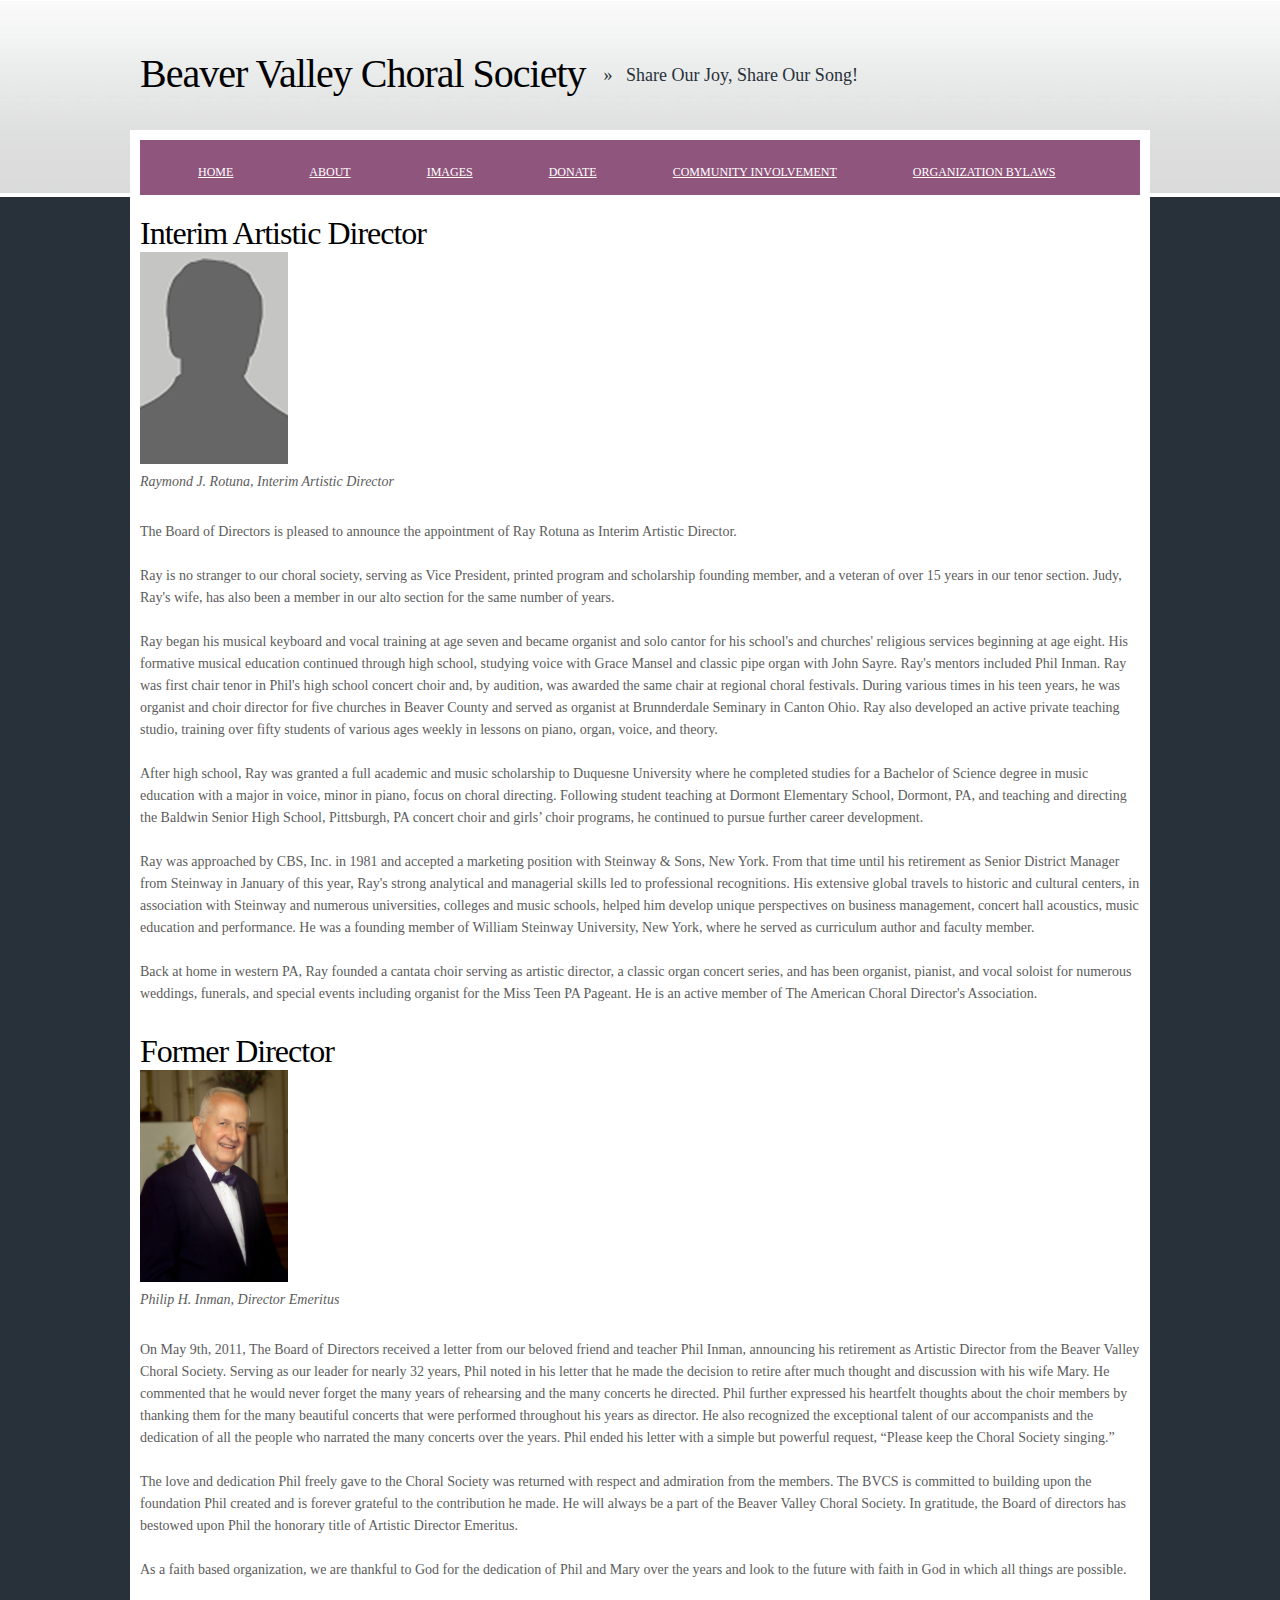
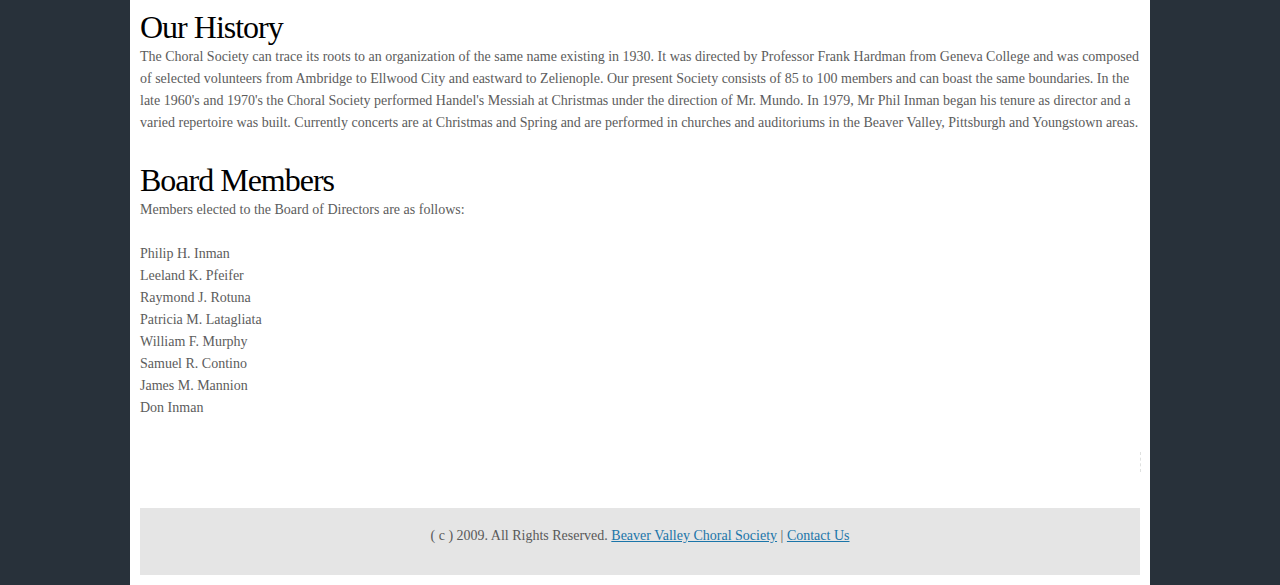
<file: about.html>
<!DOCTYPE html PUBLIC "-//W3C//DTD XHTML 1.0 Strict//EN"
	"http://www.w3.org/TR/xhtml1/DTD/xhtml1-strict.dtd">
<html>
<head>
<meta http-equiv="content-type" content="text/html; charset=utf-8" />
<title>Beaver Valley Choral Society</title>
<meta name="description" content="Beaver Valley Choral Society, BVCS">
<meta name="keywords" content="beaver valley choral society, beaver valley chorus, bvcs, beaver valley, beaver valley choir">
<link href="default.css" rel="stylesheet" type="text/css" />
</head>
<body>
<div id="wrapper">
<!-- start header -->
<div id="logo">
	<h1>Beaver Valley Choral Society </a></h1>
    	<h2> &raquo;&nbsp;&nbsp;&nbsp;Share Our Joy, Share Our Song!</h2>
</div>
<div id="header">
  <div id="menu">
<ul>
			<li><a href="index.html">Home</a></li>
			<li><a href="about.html">About</a></li>
			<li><a href="images.html">Images</a></li>
			<li><a href="donate.html">donate </a></li>
            <li><a href="communityinvolvement.html">Community involvement</a></li>
            <li><a href="bylaws.html">organization bylaws</a></li>
</ul>
	</div>
</div>
<!-- end header -->
</div>
<!-- start page -->
<div id="page">
	<!-- start content -->
	</a>
	<div class="entry">
    
    
    <h1>Interim Artistic Director</h1>
      <p><img src="images/headshot-placeholder.jpg" alt="" width="148" height="212" />  <em><br />
      Raymond J. Rotuna, Interim Artistic Director</em></p>
      <p>The Board of Directors is pleased to announce the appointment of Ray Rotuna as Interim Artistic
Director.<br><br>

Ray is no stranger to our choral society, serving as Vice President, printed program and scholarship
founding member, and a veteran of over 15 years in our tenor section. Judy, Ray's wife, has also been a
member in our alto section for the same number of years.<br><br>

Ray began his musical keyboard and vocal training at age seven and became organist and solo cantor
for his school's and churches' religious services beginning at age eight. His formative musical education
continued through high school, studying voice with Grace Mansel and classic pipe organ with John Sayre.
Ray's mentors included Phil Inman. Ray was first chair tenor in Phil's high school concert choir and,
by audition, was awarded the same chair at regional choral festivals. During various times in his teen
years, he was organist and choir director for five churches in Beaver County and served as organist at Brunnderdale Seminary in Canton Ohio. Ray also developed an active private teaching studio, training
over fifty students of various ages weekly in lessons on piano, organ, voice, and theory.<br><br>

After high school, Ray was granted a full academic and music scholarship to Duquesne University where
he completed studies for a Bachelor of Science degree in music education with a major in voice, minor in
piano, focus on choral directing. Following student teaching at Dormont Elementary School, Dormont,
PA, and teaching and directing the Baldwin Senior High School, Pittsburgh, PA concert choir and girls’
choir programs, he continued to pursue further career development.<br><br>

Ray was approached by CBS, Inc. in 1981 and accepted a marketing position with Steinway & Sons, New
York. From that time until his retirement as Senior District Manager from Steinway in January of this
year, Ray's strong analytical and managerial skills led to professional recognitions. His extensive global
travels to historic and cultural centers, in association with Steinway and numerous universities, colleges
and music schools, helped him develop unique perspectives on business management, concert hall
acoustics, music education and performance. He was a founding member of William Steinway University,
New York, where he served as curriculum author and faculty member.
<br><br>
Back at home in western PA, Ray founded a cantata choir serving as artistic director, a classic organ
concert series, and has been organist, pianist, and vocal soloist for numerous weddings, funerals, and
special events including organist for the Miss Teen PA Pageant. He is an active member of The American
Choral Director's Association.</p>
    
    
    
    
	  <h1>Former Director</h1>
      <p><img src="images/philheadshot.jpg" alt="" width="148" height="212" />  <em><br />
      Philip H. Inman, Director Emeritus</em></p>
      <p>On May 9th, 2011, The Board of Directors received a letter from our beloved friend and teacher Phil
Inman, announcing his retirement as Artistic Director from the Beaver Valley Choral Society. Serving
as our leader for nearly 32 years, Phil noted in his letter that he made the decision to retire after much
thought and discussion with his wife Mary. He commented that he would never forget the many years of
rehearsing and the many concerts he directed. Phil further expressed his heartfelt thoughts about the choir
members by thanking them for the many beautiful concerts that were performed throughout his years
as director. He also recognized the exceptional talent of our accompanists and the dedication of all the
people who narrated the many concerts over the years. Phil ended his letter with a simple but powerful
request, “Please keep the Choral Society singing.”<br><br>

The love and dedication Phil freely gave to the Choral Society was returned with respect and admiration
from the members. The BVCS is committed to building upon the foundation Phil created and is forever
grateful to the contribution he made. He will always be a part of the Beaver Valley Choral Society. In
gratitude, the Board of directors has bestowed upon Phil the honorary title of Artistic Director Emeritus.<br><br>

As a faith based organization, we are thankful to God for the dedication of Phil and Mary over the years
and look to the future with faith in God in which all things are possible.</p>
      	  <h1>Our History</h1>
	  <p>The Choral Society can trace 
  its roots to an organization of the same name existing in 1930. It was directed 
  by Professor Frank Hardman from Geneva College and was composed of selected 
  volunteers from Ambridge to Ellwood City and eastward to Zelienople. Our present 
  Society consists of 85 to 100 members and can boast the same boundaries. In 
  the late 1960's and 1970's the Choral Society performed Handel's Messiah at 
  Christmas under the direction of Mr. Mundo. In 1979, Mr Phil Inman began his 
  tenure as director and a varied repertoire was built. Currently concerts are 
  at Christmas and Spring and are performed in churches and auditoriums in the 
  Beaver Valley, Pittsburgh and Youngstown areas. </p>

<h1>Board Members</h1>
<p>Members elected to the Board of Directors are as follows:<br /><br />
Philip H. Inman<br>

Leeland K. Pfeifer<br>
 
Raymond J. Rotuna<br>
 
Patricia M. Latagliata<br>
 
William F. Murphy<br>
 

Samuel R. Contino<br>
 
James M. Mannion<br>

Don Inman

</p></div>
	<div id="subcontent">
  <div class="post"></div>
  </div>
	<!-- end content -->
	<div style="clear: both;">&nbsp;</div>
</div>
<!-- end page -->
<!-- start footer -->
<div id="footer">
	<p id="legal">( c ) 2009. All Rights Reserved. <a href="http://www.bvchoralsociety.org/">Beaver Valley Choral Society</a>  |  <a href="contact.html">Contact Us</a> </p>
</div>
<!-- end footer -->
</body>
</html>
</file>
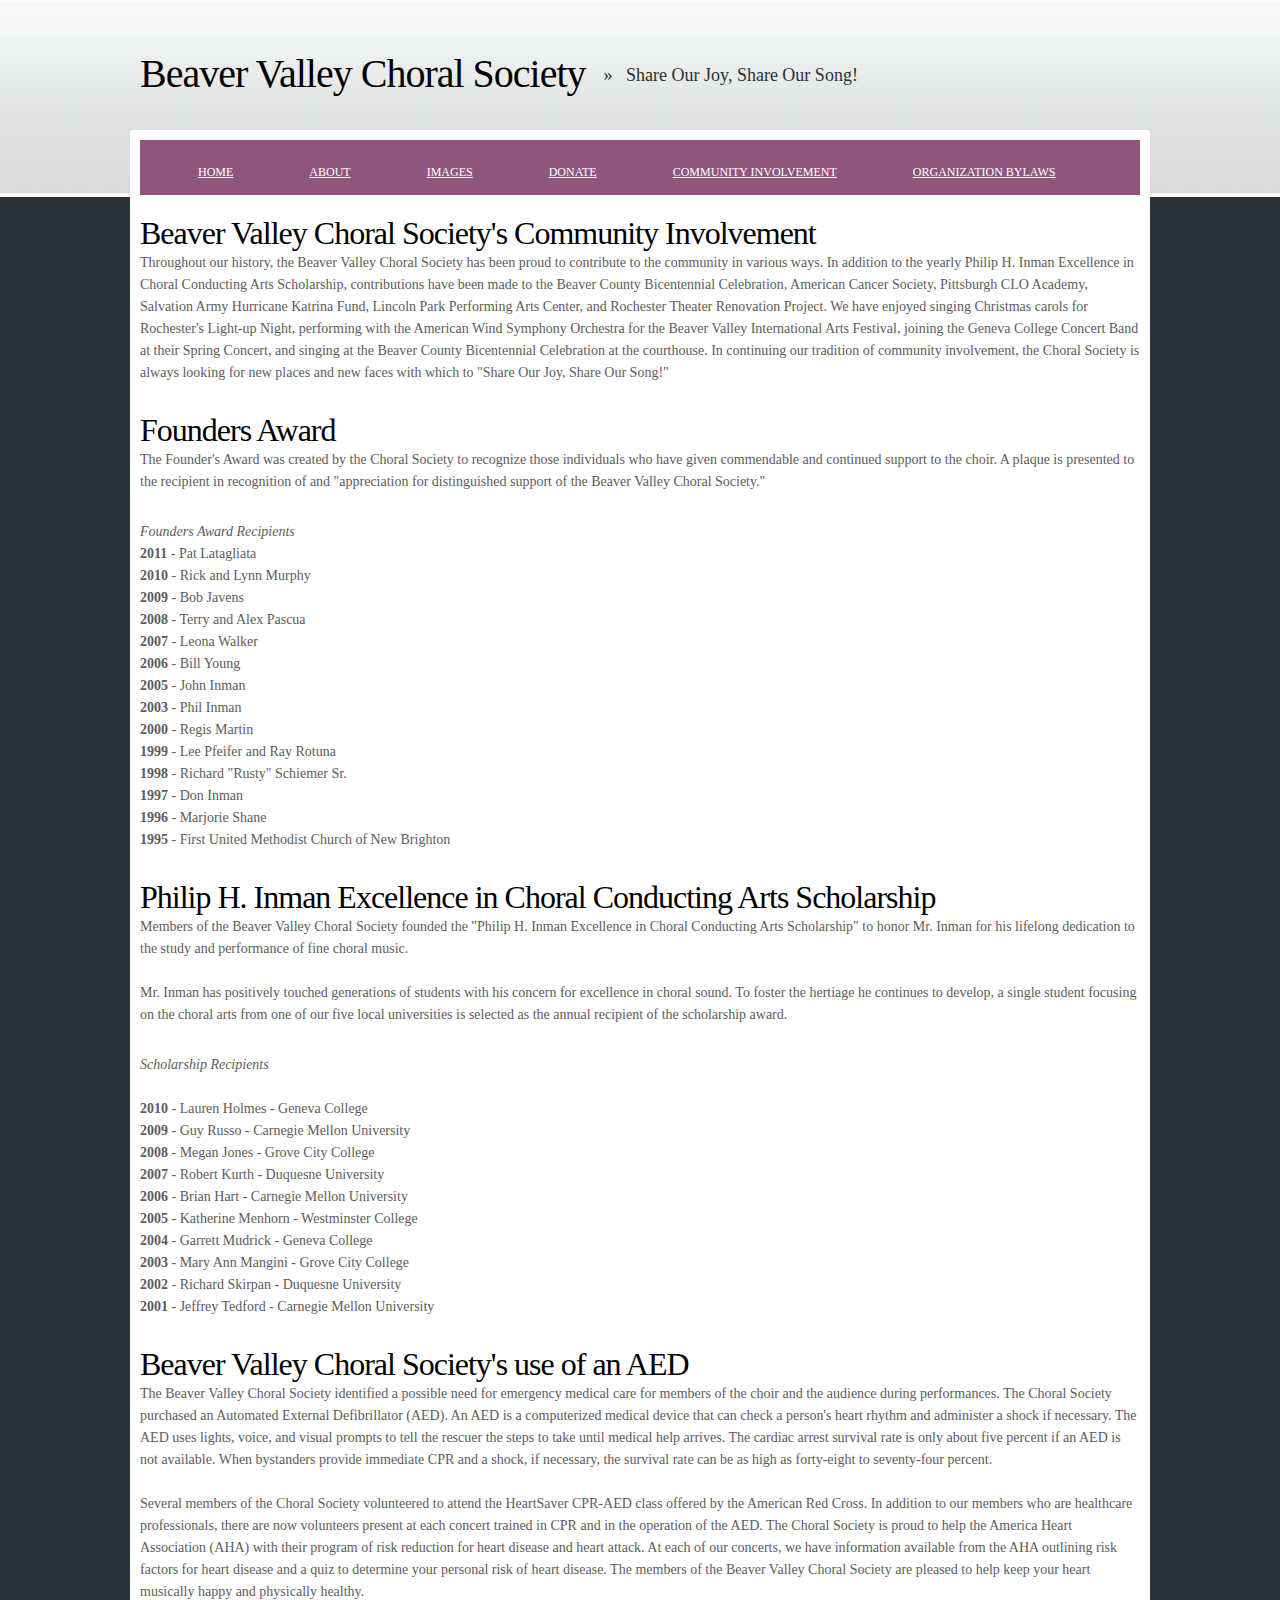
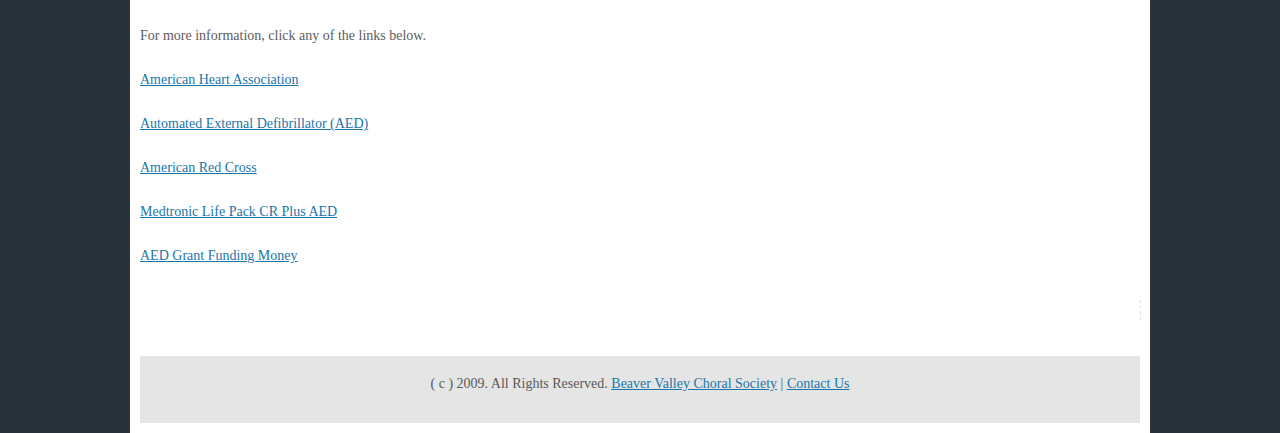
<file: communityinvolvement.html>
<!DOCTYPE html PUBLIC "-//W3C//DTD XHTML 1.0 Strict//EN"
	"http://www.w3.org/TR/xhtml1/DTD/xhtml1-strict.dtd">
<html>
<head>
<meta http-equiv="content-type" content="text/html; charset=utf-8" />
<title>Beaver Valley Choral Society</title>
<meta name="description" content="Beaver Valley Choral Society, BVCS">
<meta name="keywords" content="beaver valley choral society, beaver valley chorus, bvcs, beaver valley, beaver valley choir">
<link href="default.css" rel="stylesheet" type="text/css" />
</head>
<body>
<div id="wrapper">
<!-- start header -->
<div id="logo">
	<h1>Beaver Valley Choral Society </a></h1>
    	<h2> &raquo;&nbsp;&nbsp;&nbsp;Share Our Joy, Share Our Song!</h2>
</div>
<div id="header">
  <div id="menu">
<ul>
			<li><a href="index.html">Home</a></li>
			<li><a href="about.html">About</a></li>
			<li><a href="images.html">Images</a></li>
			<li><a href="donate.html">donate </a></li>
            <li><a href="communityinvolvement.html">Community involvement</a></li>
            <li><a href="bylaws.html">organization bylaws</a></li>
</ul>
	</div>
</div>
<!-- end header -->
</div>
<!-- start page -->
<div id="page">
	<!-- start content -->
	</a>
	<div class="entry">
<h1>Beaver Valley Choral Society's Community Involvement</h1>
	  <p>Throughout our history, 
  the Beaver Valley Choral Society has been proud to contribute to the community 
  in various ways. In addition to the yearly Philip H. Inman Excellence in Choral 
  Conducting Arts Scholarship, contributions have been made to the Beaver County 
  Bicentennial Celebration, American Cancer Society, Pittsburgh CLO Academy, Salvation 
  Army Hurricane Katrina Fund, Lincoln Park Performing Arts Center, and Rochester 
  Theater Renovation Project. We have enjoyed singing Christmas carols for Rochester's 
  Light-up Night, performing with the American Wind Symphony Orchestra for the 
  Beaver Valley International Arts Festival, joining the Geneva College Concert 
  Band at their Spring Concert, and singing at the Beaver County Bicentennial 
  Celebration at the courthouse. In continuing our tradition of community involvement, 
  the Choral Society is always looking for new places and new faces with which 
  to &quot;Share Our Joy, Share Our Song!&quot;        </p>
<h1>Founders Award</h1>
<p>The Founder's Award was created by the Choral Society to recognize those individuals who have given commendable and 
  continued support to the choir. A plaque is presented to the recipient in recognition of and "appreciation for distinguished support of the Beaver Valley Choral Society."</p>
<p><em>Founders Award Recipients</em>
  <br />
  <strong>2011</strong> - Pat Latagliata<br>
  <strong>2010</strong> - Rick and Lynn Murphy<br>
  <strong>2009</strong> - Bob Javens<br>
  <strong>2008</strong> - Terry and Alex Pascua<br>
  <strong>2007</strong> - Leona Walker<br>
  <strong>2006</strong> - Bill Young<br>

  <strong>2005</strong> - John Inman<br>
  <strong>2003</strong> - Phil Inman<br>
  <strong>2000</strong> - Regis Martin<br>
  <strong>1999</strong> - Lee Pfeifer and Ray Rotuna<br>

  <strong>1998</strong> - Richard "Rusty" Schiemer Sr.<br>
  <strong>1997</strong> - Don Inman<br>
  <strong>1996</strong> - Marjorie Shane<br>
    <strong>1995</strong> - First United Methodist Church of New Brighton</p>
    <h1>Philip H. Inman Excellence in Choral Conducting Arts Scholarship</h1>
<p>Members of the Beaver Valley Choral Society founded the "Philip H. Inman Excellence in Choral Conducting Arts Scholarship"
  to honor Mr. Inman for his lifelong dedication to the study and performance of fine choral music.<br><br>
  
  Mr. Inman has positively touched generations of students with his concern for excellence in choral sound. To foster the hertiage he continues to develop, a single student focusing
  on the choral arts from one of our five local universities is selected as the annual recipient of the scholarship award.</p>
<p><em>Scholarship Recipients</em>
  <br />
  <br />
  <strong>2010</strong> - Lauren Holmes - Geneva College<br>
  <strong>2009</strong> - Guy Russo - Carnegie Mellon University<br>
  <strong>2008</strong> - Megan Jones - Grove City College<br>
  <strong>2007</strong> - Robert Kurth - Duquesne University<br>
  <strong>2006</strong> - Brian Hart - Carnegie Mellon University<br>
  <strong>2005</strong> - Katherine Menhorn - Westminster College<br>
  <strong>2004</strong> - Garrett Mudrick - Geneva College<br>
  <strong>2003</strong> - Mary Ann Mangini - Grove City College<br>
  <strong>2002</strong> - Richard Skirpan - Duquesne University<br>
  <strong>2001</strong> - Jeffrey Tedford - Carnegie Mellon University  </div>

<h1>Beaver Valley Choral Society's use of an AED</h1>
<p>The Beaver Valley Choral 
  Society identified a possible need for emergency medical care for members of 
  the choir and the audience during performances. The Choral Society purchased 
  an Automated External Defibrillator (AED). An AED is a computerized medical 
  device that can check a person's heart rhythm and administer a shock if necessary. 
  The AED uses lights, voice, and visual prompts to tell the rescuer the steps 
  to take until medical help arrives. The cardiac arrest survival rate is only 
  about five percent if an AED is not available. When bystanders provide immediate 
  CPR and a shock, if necessary, the survival rate can be as high as forty-eight 
  to seventy-four percent.<br>
  <br>
  Several members of the Choral Society volunteered to attend the HeartSaver CPR-AED 
  class offered by the American Red Cross. In addition to our members who are 
  healthcare professionals, there are now volunteers present at each concert trained 
  in CPR and in the operation of the AED. The Choral Society is proud to help 
  the America Heart Association (AHA) with their program of risk reduction for 
  heart disease and heart attack. At each of our concerts, we have information available from the AHA outlining 
  risk factors for heart disease and a quiz to determine your personal risk of 
  heart disease. The members of the Beaver Valley Choral Society are pleased to 
  help keep your heart musically happy and physically healthy. <br><br>
  For more information, click any of the links below.<br><br>
  <a href="http://www.americanheart.org" target="_blank">American Heart Association</a><br><br>
  <a href="http://www.aed.com" target="_blank">Automated External Defibrillator 
  (AED)</a><br>

  <br>
  <a href="http://www.redcross.org" target="_blank">American Red Cross</a><br><br>
  <a href="http://www.aedhelp.com" target="_blank">Medtronic Life Pack CR Plus AED</a><br><br>
  <a href="http://www.aedgrant.com" target="_blank">AED Grant Funding Money</a>
</p>
	<div id="subcontent">
  <div class="post"></div>
  </div>
	<!-- end content -->
	<div style="clear: both;">&nbsp;</div>
</div>
<!-- end page -->
<!-- start footer -->
<div id="footer">
	<p id="legal">( c ) 2009. All Rights Reserved. <a href="http://www.bvchoralsociety.org/">Beaver Valley Choral Society</a>  |  <a href="contact.html">Contact Us</a> </p>
</div>
<!-- end footer -->
</body>
</html>
</file>
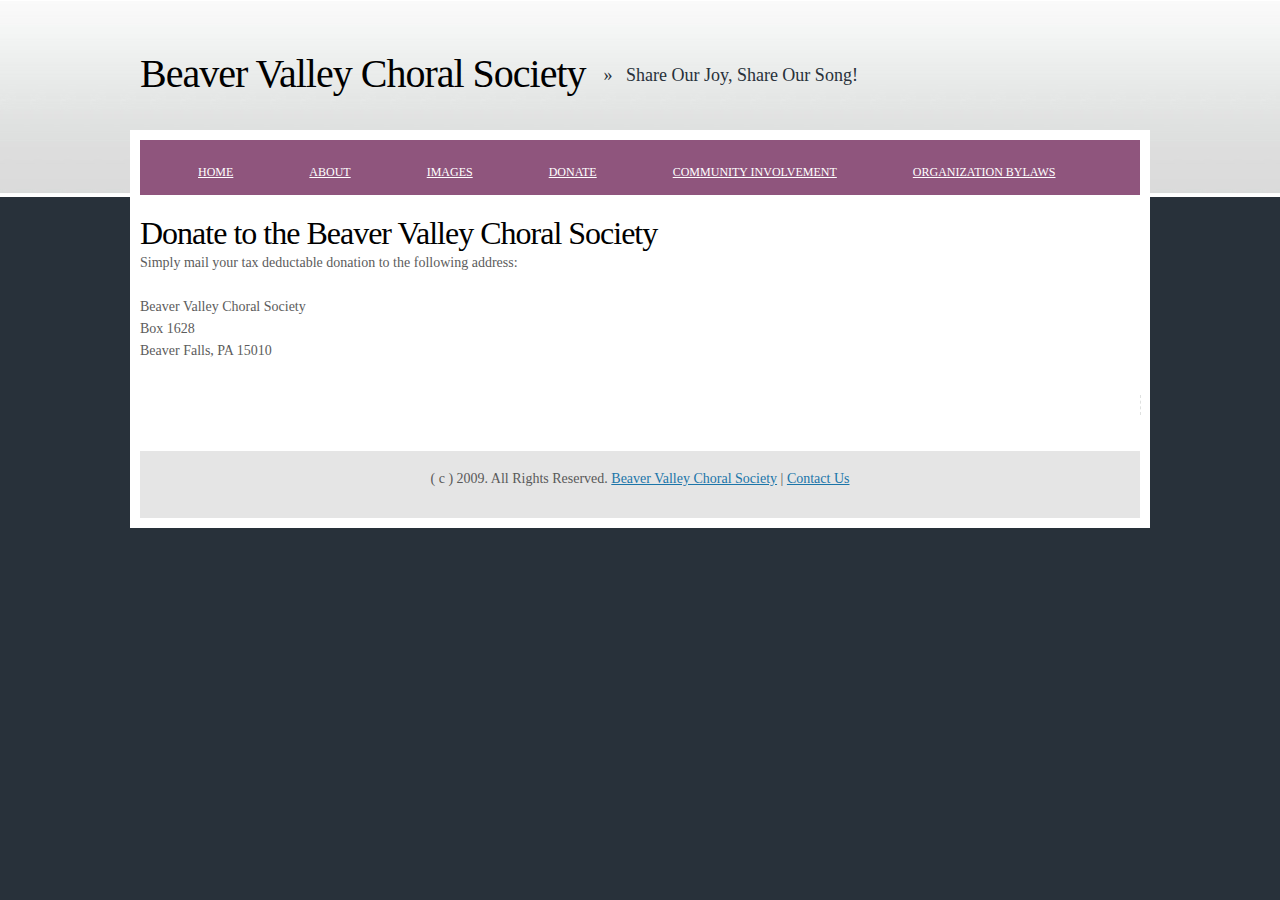
<file: donate.html>
<!DOCTYPE html PUBLIC "-//W3C//DTD XHTML 1.0 Strict//EN"
	"http://www.w3.org/TR/xhtml1/DTD/xhtml1-strict.dtd">
<html>
<head>
<meta http-equiv="content-type" content="text/html; charset=utf-8" />
<title>Beaver Valley Choral Society</title>
<meta name="description" content="Beaver Valley Choral Society, BVCS">
<meta name="keywords" content="beaver valley choral society, beaver valley chorus, bvcs, beaver valley, beaver valley choir">
<link href="default.css" rel="stylesheet" type="text/css" />
</head>
<body>
<div id="wrapper">
<!-- start header -->
<div id="logo">
	<h1>Beaver Valley Choral Society </a></h1>
    	<h2> &raquo;&nbsp;&nbsp;&nbsp;Share Our Joy, Share Our Song!</h2>
</div>
<div id="header">
  <div id="menu">
<ul>
			<li><a href="index.html">Home</a></li>
			<li><a href="about.html">About</a></li>
			<li><a href="images.html">Images</a></li>
			<li><a href="donate.html">donate </a></li>
            <li><a href="communityinvolvement.html">Community involvement</a></li>
            <li><a href="bylaws.html">organization bylaws</a></li>
</ul>
	</div>
</div>
<!-- end header -->
</div>
<!-- start page -->
<div id="page">
	<!-- start content -->
	</a>
	<div class="entry">
	  <h1>Donate to the Beaver Valley Choral Society</h1>
      
      <p>Simply mail your tax deductable donation to the following address: <br /> <br />
      Beaver Valley Choral Society <br />
Box 1628 <br />
Beaver Falls, PA   15010 <br />
 
  </div>
	<div id="subcontent">
  <div class="post"></div>
  </div>
	<!-- end content -->
	<div style="clear: both;">&nbsp;</div>
</div>
<!-- end page -->
<!-- start footer -->
<div id="footer">
	<p id="legal">( c ) 2009. All Rights Reserved. <a href="http://www.bvchoralsociety.org/">Beaver Valley Choral Society</a>  |  <a href="contact.html">Contact Us</a> </p>
</div>
<!-- end footer -->
<!-- Piwik -->
<script type="text/javascript">
var pkBaseURL = (("https:" == document.location.protocol) ? "https://piwik.datacentri.com/" : "http://piwik.datacentri.com/");
document.write(unescape("%3Cscript src='" + pkBaseURL + "piwik.js' type='text/javascript'%3E%3C/script%3E"));
</script><script type="text/javascript">
try {
var piwikTracker = Piwik.getTracker(pkBaseURL + "piwik.php", 2);
piwikTracker.trackPageView();
piwikTracker.enableLinkTracking();
} catch( err ) {}
</script><noscript><p><img src="http://piwik.datacentri.com/piwik.php?idsite=2" style="border:0" alt="" /></p></noscript>
<!-- End Piwik Tracking Code -->
</body>
</html>
</file>
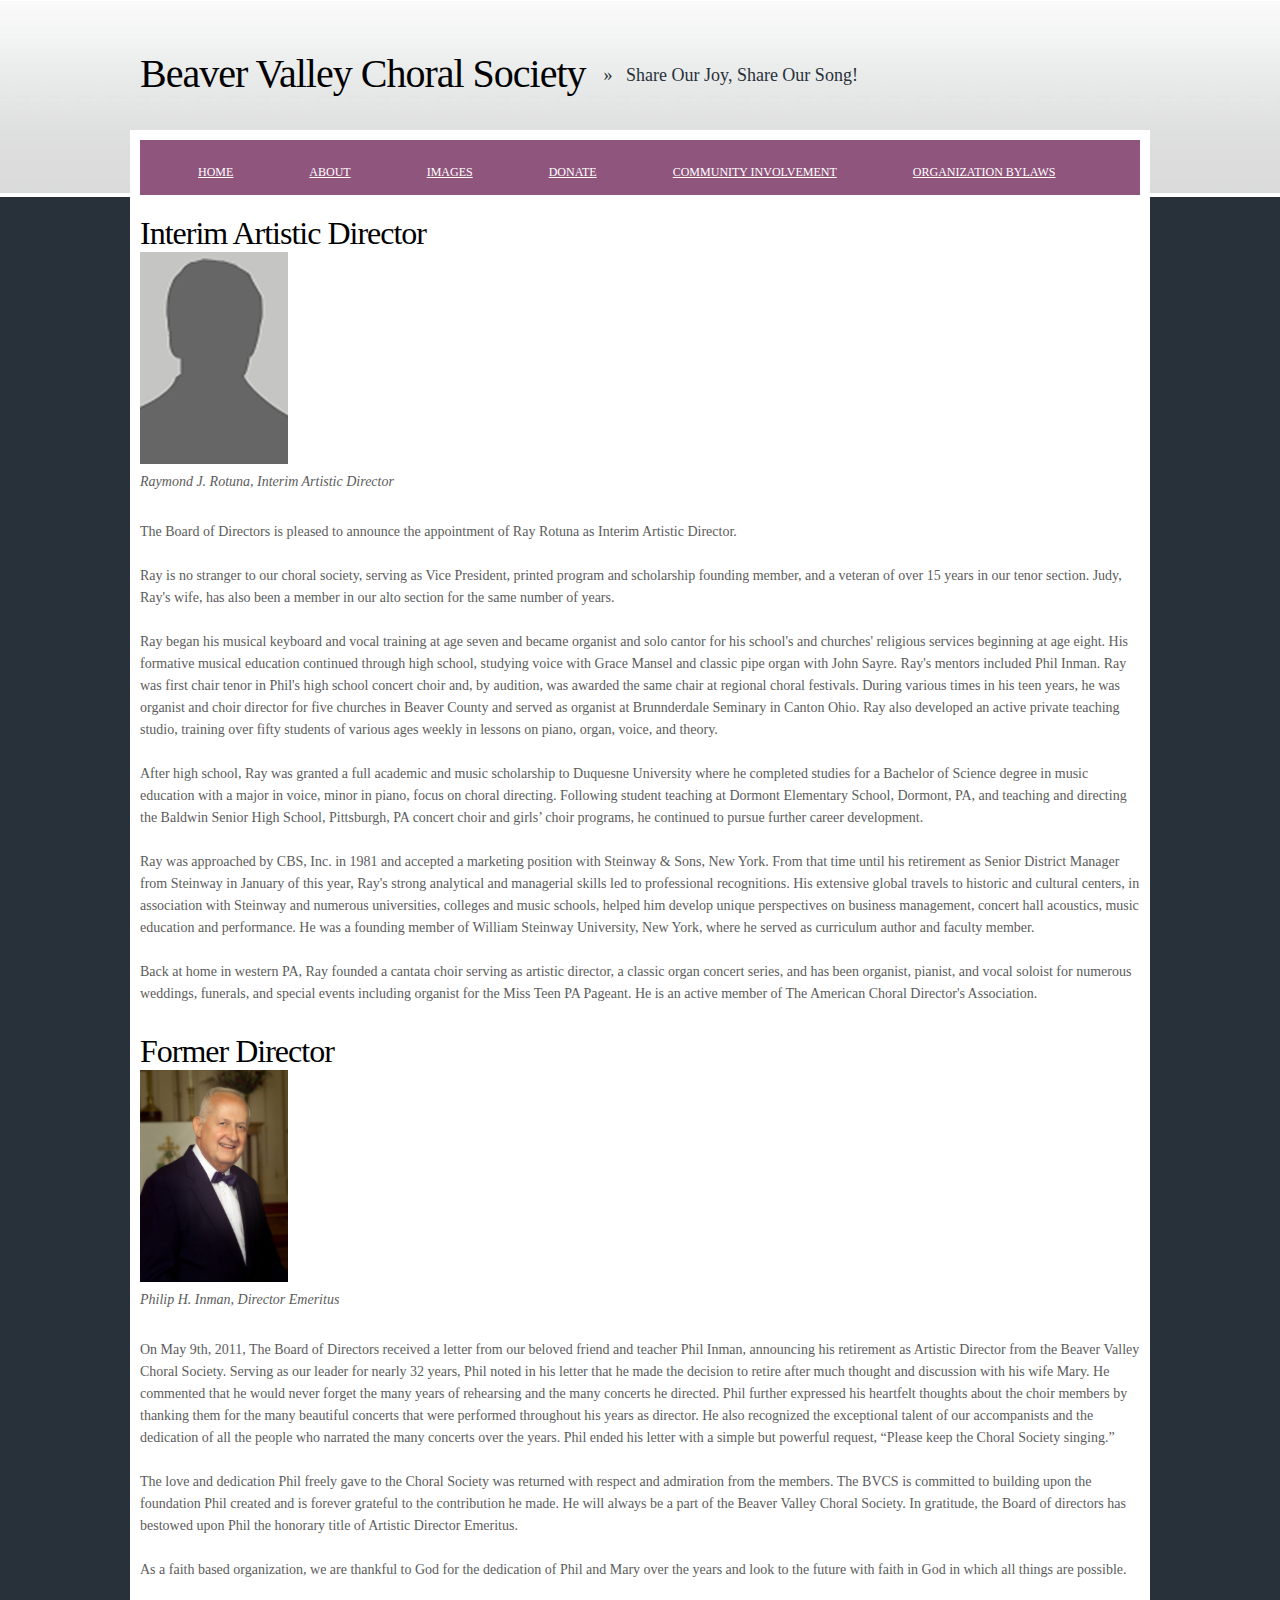
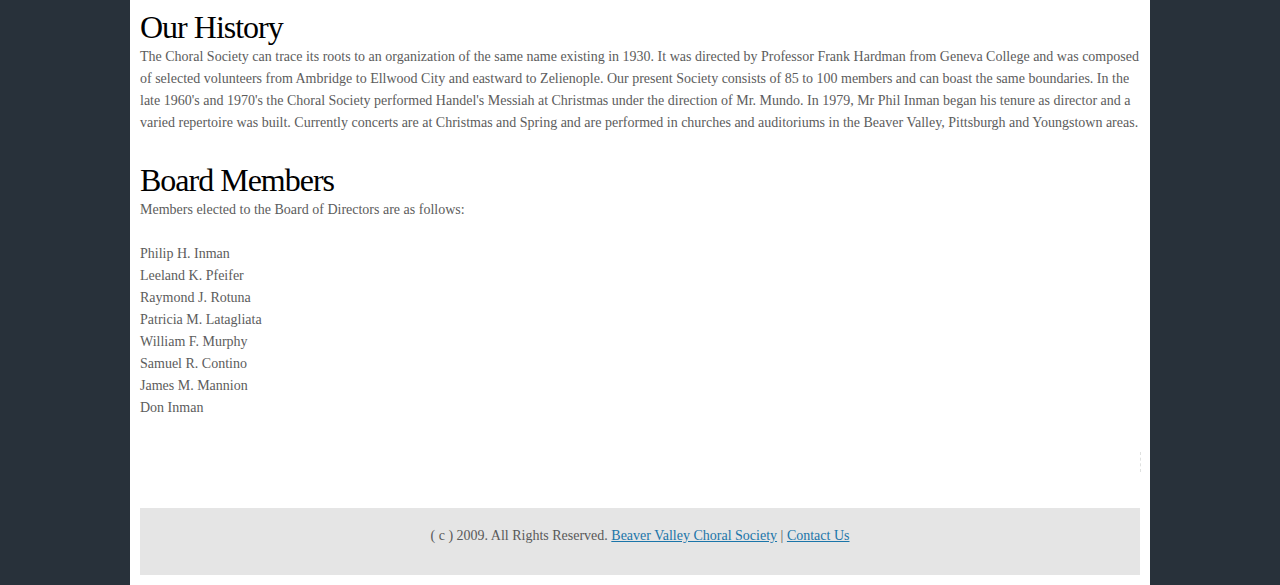
<file: web/about.html>
<!DOCTYPE html PUBLIC "-//W3C//DTD XHTML 1.0 Strict//EN"
	"http://www.w3.org/TR/xhtml1/DTD/xhtml1-strict.dtd">
<html>
<head>
<meta http-equiv="content-type" content="text/html; charset=utf-8" />
<title>Beaver Valley Choral Society</title>
<meta name="description" content="Beaver Valley Choral Society, BVCS">
<meta name="keywords" content="beaver valley choral society, beaver valley chorus, bvcs, beaver valley, beaver valley choir">
<link href="default.css" rel="stylesheet" type="text/css" />
</head>
<body>
<div id="wrapper">
<!-- start header -->
<div id="logo">
	<h1>Beaver Valley Choral Society </a></h1>
    	<h2> &raquo;&nbsp;&nbsp;&nbsp;Share Our Joy, Share Our Song!</h2>
</div>
<div id="header">
  <div id="menu">
<ul>
			<li><a href="maintenance.html">Home</a></li>
			<li><a href="about.html">About</a></li>
			<li><a href="images.html">Images</a></li>
			<li><a href="donate.html">donate </a></li>
            <li><a href="communityinvolvement.html">Community involvement</a></li>
            <li><a href="bylaws.html">organization bylaws</a></li>
</ul>
	</div>
</div>
<!-- end header -->
</div>
<!-- start page -->
<div id="page">
	<!-- start content -->
	</a>
	<div class="entry">
    
    
    <h1>Interim Artistic Director</h1>
      <p><img src="images/headshot-placeholder.jpg" alt="" width="148" height="212" />  <em><br />
      Raymond J. Rotuna, Interim Artistic Director</em></p>
      <p>The Board of Directors is pleased to announce the appointment of Ray Rotuna as Interim Artistic
Director.<br><br>

Ray is no stranger to our choral society, serving as Vice President, printed program and scholarship
founding member, and a veteran of over 15 years in our tenor section. Judy, Ray's wife, has also been a
member in our alto section for the same number of years.<br><br>

Ray began his musical keyboard and vocal training at age seven and became organist and solo cantor
for his school's and churches' religious services beginning at age eight. His formative musical education
continued through high school, studying voice with Grace Mansel and classic pipe organ with John Sayre.
Ray's mentors included Phil Inman. Ray was first chair tenor in Phil's high school concert choir and,
by audition, was awarded the same chair at regional choral festivals. During various times in his teen
years, he was organist and choir director for five churches in Beaver County and served as organist at Brunnderdale Seminary in Canton Ohio. Ray also developed an active private teaching studio, training
over fifty students of various ages weekly in lessons on piano, organ, voice, and theory.<br><br>

After high school, Ray was granted a full academic and music scholarship to Duquesne University where
he completed studies for a Bachelor of Science degree in music education with a major in voice, minor in
piano, focus on choral directing. Following student teaching at Dormont Elementary School, Dormont,
PA, and teaching and directing the Baldwin Senior High School, Pittsburgh, PA concert choir and girls’
choir programs, he continued to pursue further career development.<br><br>

Ray was approached by CBS, Inc. in 1981 and accepted a marketing position with Steinway & Sons, New
York. From that time until his retirement as Senior District Manager from Steinway in January of this
year, Ray's strong analytical and managerial skills led to professional recognitions. His extensive global
travels to historic and cultural centers, in association with Steinway and numerous universities, colleges
and music schools, helped him develop unique perspectives on business management, concert hall
acoustics, music education and performance. He was a founding member of William Steinway University,
New York, where he served as curriculum author and faculty member.
<br><br>
Back at home in western PA, Ray founded a cantata choir serving as artistic director, a classic organ
concert series, and has been organist, pianist, and vocal soloist for numerous weddings, funerals, and
special events including organist for the Miss Teen PA Pageant. He is an active member of The American
Choral Director's Association.</p>
    
    
    
    
	  <h1>Former Director</h1>
      <p><img src="images/philheadshot.jpg" alt="" width="148" height="212" />  <em><br />
      Philip H. Inman, Director Emeritus</em></p>
      <p>On May 9th, 2011, The Board of Directors received a letter from our beloved friend and teacher Phil
Inman, announcing his retirement as Artistic Director from the Beaver Valley Choral Society. Serving
as our leader for nearly 32 years, Phil noted in his letter that he made the decision to retire after much
thought and discussion with his wife Mary. He commented that he would never forget the many years of
rehearsing and the many concerts he directed. Phil further expressed his heartfelt thoughts about the choir
members by thanking them for the many beautiful concerts that were performed throughout his years
as director. He also recognized the exceptional talent of our accompanists and the dedication of all the
people who narrated the many concerts over the years. Phil ended his letter with a simple but powerful
request, “Please keep the Choral Society singing.”<br><br>

The love and dedication Phil freely gave to the Choral Society was returned with respect and admiration
from the members. The BVCS is committed to building upon the foundation Phil created and is forever
grateful to the contribution he made. He will always be a part of the Beaver Valley Choral Society. In
gratitude, the Board of directors has bestowed upon Phil the honorary title of Artistic Director Emeritus.<br><br>

As a faith based organization, we are thankful to God for the dedication of Phil and Mary over the years
and look to the future with faith in God in which all things are possible.</p>
      	  <h1>Our History</h1>
	  <p>The Choral Society can trace 
  its roots to an organization of the same name existing in 1930. It was directed 
  by Professor Frank Hardman from Geneva College and was composed of selected 
  volunteers from Ambridge to Ellwood City and eastward to Zelienople. Our present 
  Society consists of 85 to 100 members and can boast the same boundaries. In 
  the late 1960's and 1970's the Choral Society performed Handel's Messiah at 
  Christmas under the direction of Mr. Mundo. In 1979, Mr Phil Inman began his 
  tenure as director and a varied repertoire was built. Currently concerts are 
  at Christmas and Spring and are performed in churches and auditoriums in the 
  Beaver Valley, Pittsburgh and Youngstown areas. </p>

<h1>Board Members</h1>
<p>Members elected to the Board of Directors are as follows:<br /><br />
Philip H. Inman<br>

Leeland K. Pfeifer<br>
 
Raymond J. Rotuna<br>
 
Patricia M. Latagliata<br>
 
William F. Murphy<br>
 

Samuel R. Contino<br>
 
James M. Mannion<br>

Don Inman

</p></div>
	<div id="subcontent">
  <div class="post"></div>
  </div>
	<!-- end content -->
	<div style="clear: both;">&nbsp;</div>
</div>
<!-- end page -->
<!-- start footer -->
<div id="footer">
	<p id="legal">( c ) 2009. All Rights Reserved. <a href="http://www.bvchoralsociety.org/">Beaver Valley Choral Society</a>  |  <a href="contact.html">Contact Us</a> </p>
</div>
<!-- end footer -->

<script>
  (function(i,s,o,g,r,a,m){i['GoogleAnalyticsObject']=r;i[r]=i[r]||function(){
        (i[r].q=i[r].q||[]).push(arguments)},i[r].l=1*new Date();a=s.createElement(o),
      m=s.getElementsByTagName(o)[0];a.async=1;a.src=g;m.parentNode.insertBefore(a,m)
  })(window,document,'script','//www.google-analytics.com/analytics.js','ga');

  ga('create', 'UA-66793207-1', 'auto');
  ga('send', 'pageview');

</script>

</body>
</html>
</file>
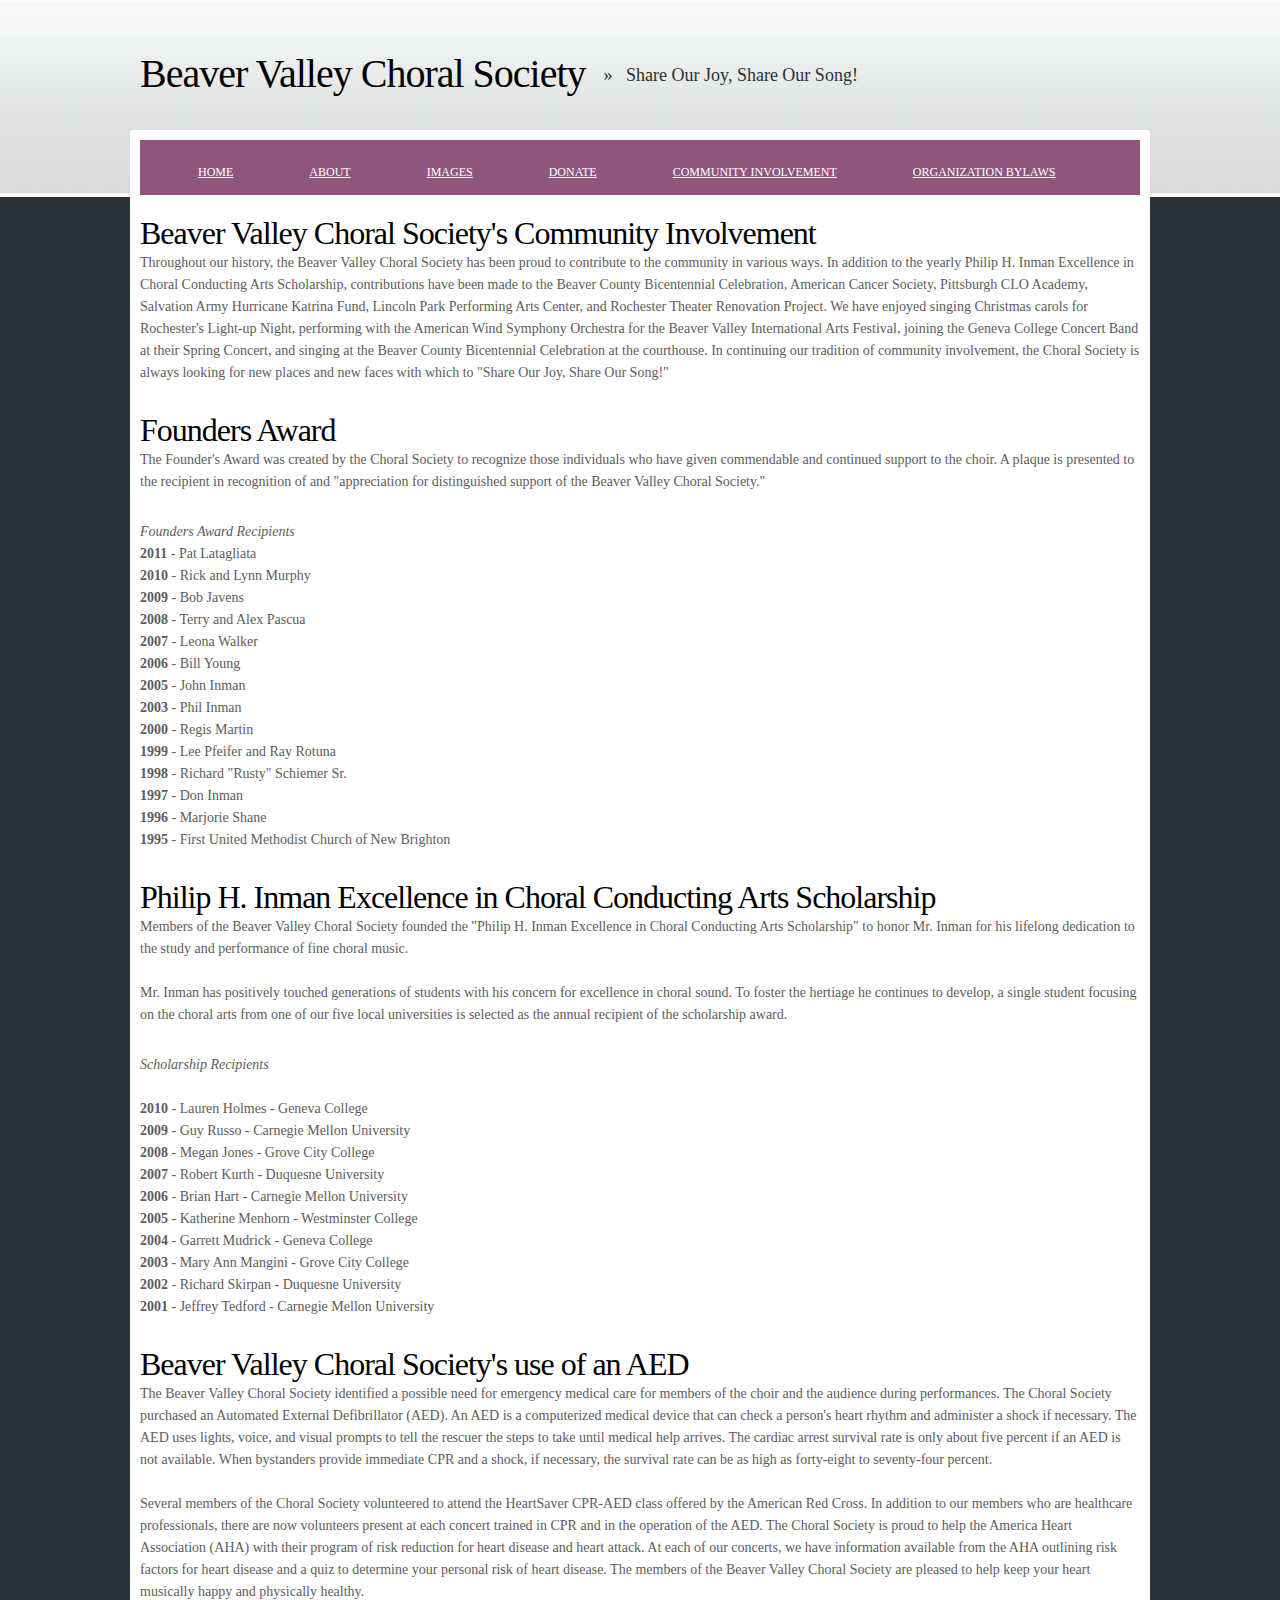
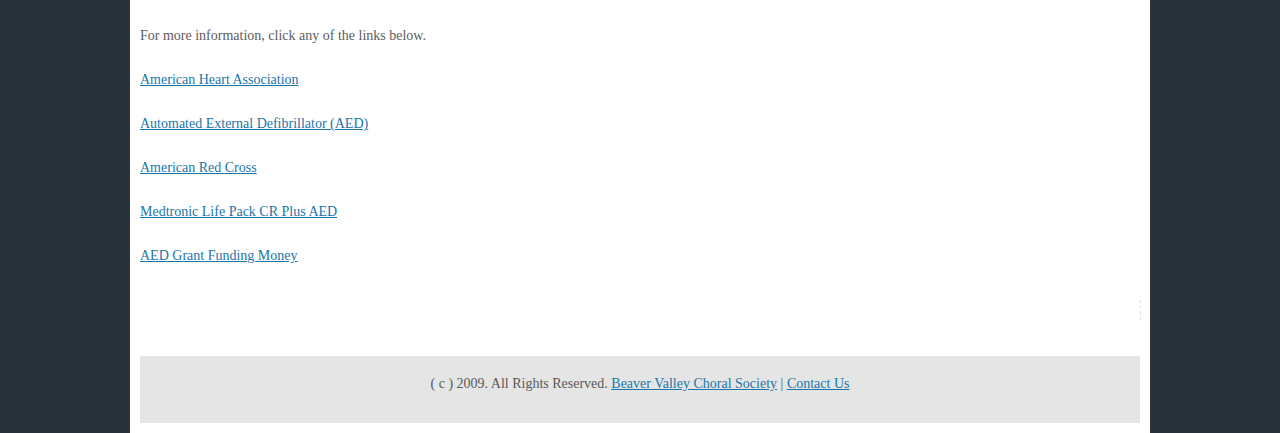
<file: web/communityinvolvement.html>
<!DOCTYPE html PUBLIC "-//W3C//DTD XHTML 1.0 Strict//EN"
	"http://www.w3.org/TR/xhtml1/DTD/xhtml1-strict.dtd">
<html>
<head>
<meta http-equiv="content-type" content="text/html; charset=utf-8" />
<title>Beaver Valley Choral Society</title>
<meta name="description" content="Beaver Valley Choral Society, BVCS">
<meta name="keywords" content="beaver valley choral society, beaver valley chorus, bvcs, beaver valley, beaver valley choir">
<link href="default.css" rel="stylesheet" type="text/css" />
</head>
<body>
<div id="wrapper">
<!-- start header -->
<div id="logo">
	<h1>Beaver Valley Choral Society </a></h1>
    	<h2> &raquo;&nbsp;&nbsp;&nbsp;Share Our Joy, Share Our Song!</h2>
</div>
<div id="header">
  <div id="menu">
<ul>
			<li><a href="maintenance.html">Home</a></li>
			<li><a href="about.html">About</a></li>
			<li><a href="images.html">Images</a></li>
			<li><a href="donate.html">donate </a></li>
            <li><a href="communityinvolvement.html">Community involvement</a></li>
            <li><a href="bylaws.html">organization bylaws</a></li>
</ul>
	</div>
</div>
<!-- end header -->
</div>
<!-- start page -->
<div id="page">
	<!-- start content -->
	</a>
	<div class="entry">
<h1>Beaver Valley Choral Society's Community Involvement</h1>
	  <p>Throughout our history, 
  the Beaver Valley Choral Society has been proud to contribute to the community 
  in various ways. In addition to the yearly Philip H. Inman Excellence in Choral 
  Conducting Arts Scholarship, contributions have been made to the Beaver County 
  Bicentennial Celebration, American Cancer Society, Pittsburgh CLO Academy, Salvation 
  Army Hurricane Katrina Fund, Lincoln Park Performing Arts Center, and Rochester 
  Theater Renovation Project. We have enjoyed singing Christmas carols for Rochester's 
  Light-up Night, performing with the American Wind Symphony Orchestra for the 
  Beaver Valley International Arts Festival, joining the Geneva College Concert 
  Band at their Spring Concert, and singing at the Beaver County Bicentennial 
  Celebration at the courthouse. In continuing our tradition of community involvement, 
  the Choral Society is always looking for new places and new faces with which 
  to &quot;Share Our Joy, Share Our Song!&quot;        </p>
<h1>Founders Award</h1>
<p>The Founder's Award was created by the Choral Society to recognize those individuals who have given commendable and 
  continued support to the choir. A plaque is presented to the recipient in recognition of and "appreciation for distinguished support of the Beaver Valley Choral Society."</p>
<p><em>Founders Award Recipients</em>
  <br />
  <strong>2011</strong> - Pat Latagliata<br>
  <strong>2010</strong> - Rick and Lynn Murphy<br>
  <strong>2009</strong> - Bob Javens<br>
  <strong>2008</strong> - Terry and Alex Pascua<br>
  <strong>2007</strong> - Leona Walker<br>
  <strong>2006</strong> - Bill Young<br>

  <strong>2005</strong> - John Inman<br>
  <strong>2003</strong> - Phil Inman<br>
  <strong>2000</strong> - Regis Martin<br>
  <strong>1999</strong> - Lee Pfeifer and Ray Rotuna<br>

  <strong>1998</strong> - Richard "Rusty" Schiemer Sr.<br>
  <strong>1997</strong> - Don Inman<br>
  <strong>1996</strong> - Marjorie Shane<br>
    <strong>1995</strong> - First United Methodist Church of New Brighton</p>
    <h1>Philip H. Inman Excellence in Choral Conducting Arts Scholarship</h1>
<p>Members of the Beaver Valley Choral Society founded the "Philip H. Inman Excellence in Choral Conducting Arts Scholarship"
  to honor Mr. Inman for his lifelong dedication to the study and performance of fine choral music.<br><br>
  
  Mr. Inman has positively touched generations of students with his concern for excellence in choral sound. To foster the hertiage he continues to develop, a single student focusing
  on the choral arts from one of our five local universities is selected as the annual recipient of the scholarship award.</p>
<p><em>Scholarship Recipients</em>
  <br />
  <br />
  <strong>2010</strong> - Lauren Holmes - Geneva College<br>
  <strong>2009</strong> - Guy Russo - Carnegie Mellon University<br>
  <strong>2008</strong> - Megan Jones - Grove City College<br>
  <strong>2007</strong> - Robert Kurth - Duquesne University<br>
  <strong>2006</strong> - Brian Hart - Carnegie Mellon University<br>
  <strong>2005</strong> - Katherine Menhorn - Westminster College<br>
  <strong>2004</strong> - Garrett Mudrick - Geneva College<br>
  <strong>2003</strong> - Mary Ann Mangini - Grove City College<br>
  <strong>2002</strong> - Richard Skirpan - Duquesne University<br>
  <strong>2001</strong> - Jeffrey Tedford - Carnegie Mellon University  </div>

<h1>Beaver Valley Choral Society's use of an AED</h1>
<p>The Beaver Valley Choral 
  Society identified a possible need for emergency medical care for members of 
  the choir and the audience during performances. The Choral Society purchased 
  an Automated External Defibrillator (AED). An AED is a computerized medical 
  device that can check a person's heart rhythm and administer a shock if necessary. 
  The AED uses lights, voice, and visual prompts to tell the rescuer the steps 
  to take until medical help arrives. The cardiac arrest survival rate is only 
  about five percent if an AED is not available. When bystanders provide immediate 
  CPR and a shock, if necessary, the survival rate can be as high as forty-eight 
  to seventy-four percent.<br>
  <br>
  Several members of the Choral Society volunteered to attend the HeartSaver CPR-AED 
  class offered by the American Red Cross. In addition to our members who are 
  healthcare professionals, there are now volunteers present at each concert trained 
  in CPR and in the operation of the AED. The Choral Society is proud to help 
  the America Heart Association (AHA) with their program of risk reduction for 
  heart disease and heart attack. At each of our concerts, we have information available from the AHA outlining 
  risk factors for heart disease and a quiz to determine your personal risk of 
  heart disease. The members of the Beaver Valley Choral Society are pleased to 
  help keep your heart musically happy and physically healthy. <br><br>
  For more information, click any of the links below.<br><br>
  <a href="http://www.americanheart.org" target="_blank">American Heart Association</a><br><br>
  <a href="http://www.aed.com" target="_blank">Automated External Defibrillator 
  (AED)</a><br>

  <br>
  <a href="http://www.redcross.org" target="_blank">American Red Cross</a><br><br>
  <a href="http://www.aedhelp.com" target="_blank">Medtronic Life Pack CR Plus AED</a><br><br>
  <a href="http://www.aedgrant.com" target="_blank">AED Grant Funding Money</a>
</p>
	<div id="subcontent">
  <div class="post"></div>
  </div>
	<!-- end content -->
	<div style="clear: both;">&nbsp;</div>
</div>
<!-- end page -->
<!-- start footer -->
<div id="footer">
	<p id="legal">( c ) 2009. All Rights Reserved. <a href="http://www.bvchoralsociety.org/">Beaver Valley Choral Society</a>  |  <a href="contact.html">Contact Us</a> </p>
</div>
<!-- end footer -->

<script>
  (function(i,s,o,g,r,a,m){i['GoogleAnalyticsObject']=r;i[r]=i[r]||function(){
        (i[r].q=i[r].q||[]).push(arguments)},i[r].l=1*new Date();a=s.createElement(o),
      m=s.getElementsByTagName(o)[0];a.async=1;a.src=g;m.parentNode.insertBefore(a,m)
  })(window,document,'script','//www.google-analytics.com/analytics.js','ga');

  ga('create', 'UA-66793207-1', 'auto');
  ga('send', 'pageview');

</script>

</body>
</html>
</file>
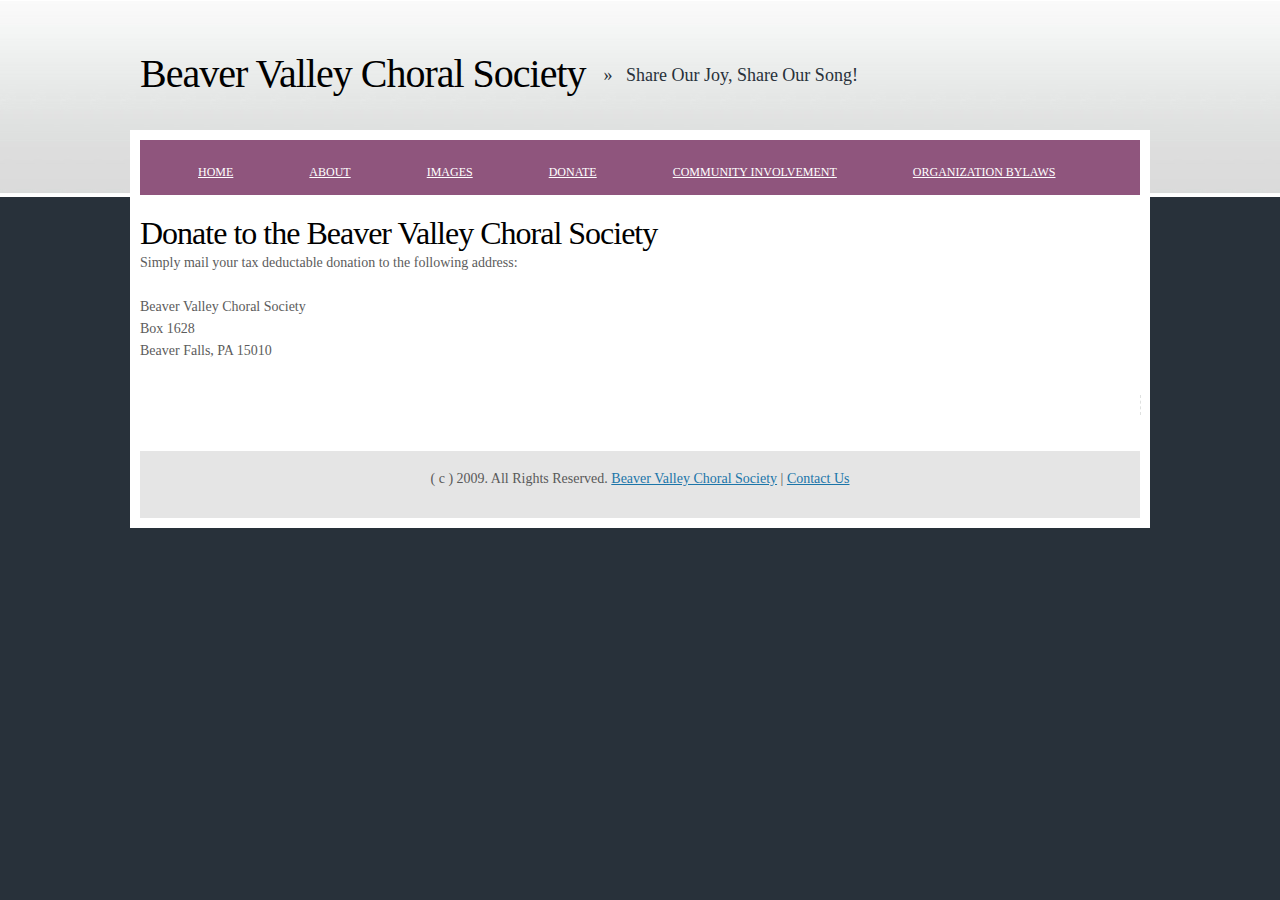
<file: web/donate.html>
<!DOCTYPE html PUBLIC "-//W3C//DTD XHTML 1.0 Strict//EN"
	"http://www.w3.org/TR/xhtml1/DTD/xhtml1-strict.dtd">
<html>
<head>
<meta http-equiv="content-type" content="text/html; charset=utf-8" />
<title>Beaver Valley Choral Society</title>
<meta name="description" content="Beaver Valley Choral Society, BVCS">
<meta name="keywords" content="beaver valley choral society, beaver valley chorus, bvcs, beaver valley, beaver valley choir">
<link href="default.css" rel="stylesheet" type="text/css" />
</head>
<body>
<div id="wrapper">
<!-- start header -->
<div id="logo">
	<h1>Beaver Valley Choral Society </a></h1>
    	<h2> &raquo;&nbsp;&nbsp;&nbsp;Share Our Joy, Share Our Song!</h2>
</div>
<div id="header">
  <div id="menu">
<ul>
			<li><a href="maintenance.html">Home</a></li>
			<li><a href="about.html">About</a></li>
			<li><a href="images.html">Images</a></li>
			<li><a href="donate.html">donate </a></li>
            <li><a href="communityinvolvement.html">Community involvement</a></li>
            <li><a href="bylaws.html">organization bylaws</a></li>
</ul>
	</div>
</div>
<!-- end header -->
</div>
<!-- start page -->
<div id="page">
	<!-- start content -->
	</a>
	<div class="entry">
	  <h1>Donate to the Beaver Valley Choral Society</h1>
      
      <p>Simply mail your tax deductable donation to the following address: <br /> <br />
      Beaver Valley Choral Society <br />
Box 1628 <br />
Beaver Falls, PA   15010 <br />
 
  </div>
	<div id="subcontent">
  <div class="post"></div>
  </div>
	<!-- end content -->
	<div style="clear: both;">&nbsp;</div>
</div>
<!-- end page -->
<!-- start footer -->
<div id="footer">
	<p id="legal">( c ) 2009. All Rights Reserved. <a href="http://www.bvchoralsociety.org/">Beaver Valley Choral Society</a>  |  <a href="contact.html">Contact Us</a> </p>
</div>
<!-- end footer -->

<script>
  (function(i,s,o,g,r,a,m){i['GoogleAnalyticsObject']=r;i[r]=i[r]||function(){
        (i[r].q=i[r].q||[]).push(arguments)},i[r].l=1*new Date();a=s.createElement(o),
      m=s.getElementsByTagName(o)[0];a.async=1;a.src=g;m.parentNode.insertBefore(a,m)
  })(window,document,'script','//www.google-analytics.com/analytics.js','ga');

  ga('create', 'UA-66793207-1', 'auto');
  ga('send', 'pageview');

</script>
</body>
</html>
</file>
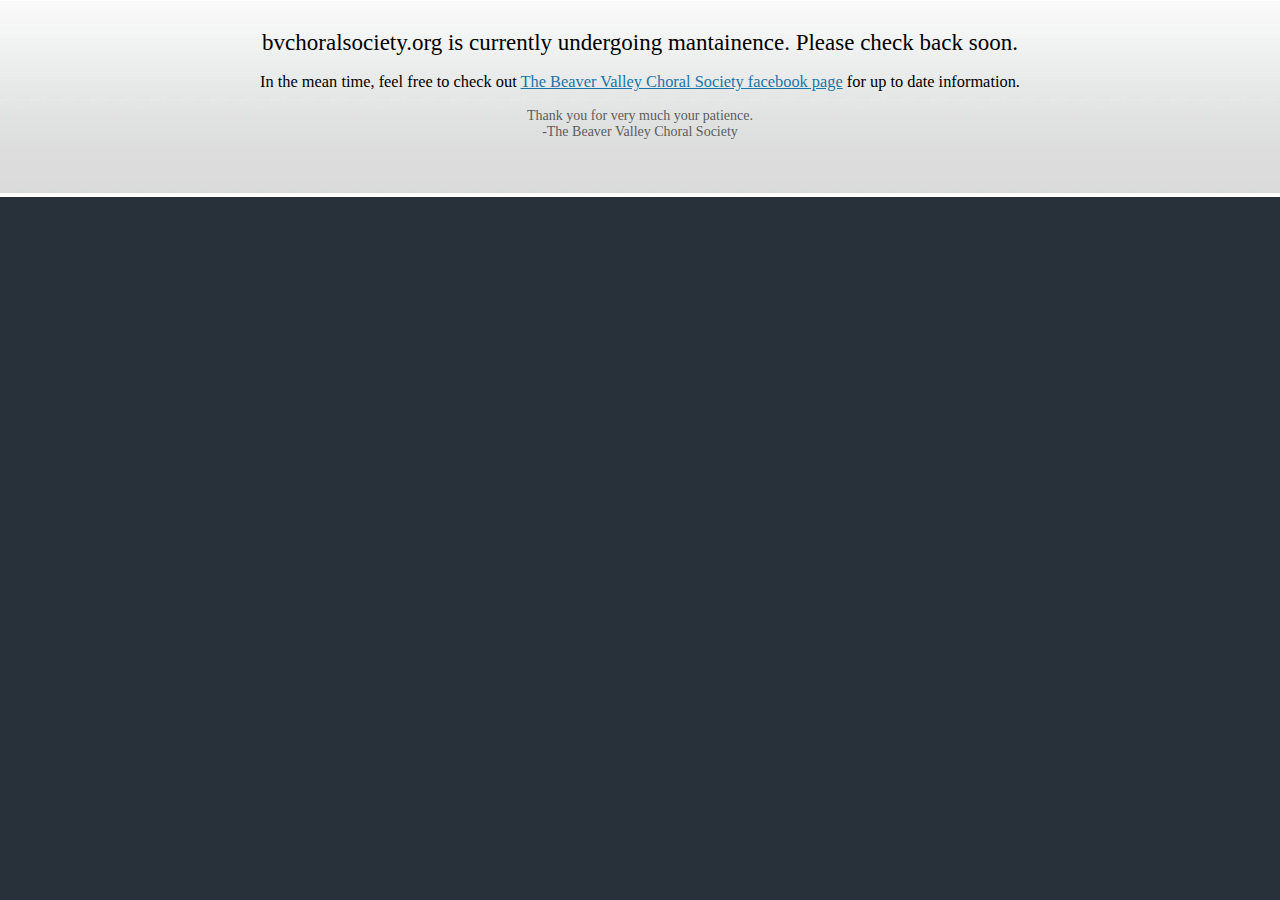
<file: web/maintenance.html>
<!DOCTYPE html PUBLIC "-//W3C//DTD XHTML 1.0 Strict//EN"
	"http://www.w3.org/TR/xhtml1/DTD/xhtml1-strict.dtd">

<html>
<head>
<meta http-equiv="content-type" content="text/html; charset=utf-8" />
<title>Beaver Valley Choral Society</title>
<meta name="description" content="Beaver Valley Choral Society, BVCS">
<meta name="keywords" content="beaver valley choral society, beaver valley chorus, bvcs, beaver valley, beaver valley choir">
<link href="default.css" rel="stylesheet" type="text/css" />
</head>
<body>
<div id="wrapper">
  <!-- start header -->
  <div style="text-align: center; margin:30px 0;">
    <h2>bvchoralsociety.org	is currently undergoing mantainence. Please check back soon.</h2>
    <br />
    <h3> In the mean time, feel free to check out <a href="https://www.facebook.com/bvchoralsociety/">The Beaver Valley Choral Society facebook page</a> for up to date information. </h3>
    <br />
    Thank you for very much your patience. <br /> -The Beaver Valley Choral Society
  </div>
  </div>
</body>
</html>
</file>
<file: default.css>
body {
	margin: 0;
	padding: 0;
	background: #28313A url(images/img01.jpg) repeat-x left top;
	font-size: 14px;
	font-family: Times New Roman, "Times New Roman", Times, serif;
	text-align: justify;
	color: #5C5C5C;
}

h1, h2, h3 {
	margin: 0;
	font-weight: normal;
	color: #000;
}

h1 {
	letter-spacing: -1px;
	font-size: 32px;
}

h2 {
	font-size: 23px;
}

p, ul, ol {
	margin: 0 0 2em 0;
	text-align: left;
	line-height: 22px;
}

a {
	color: #1B75A9;
}

a:hover, a:active {
	text-decoration: none;
	color: #1B75A9;
}

a:visited {
	color: #1B75A9;
}

img {
	border: none;
}

img.left {
	float: left;
	margin-right: 15px;
}

img.right {
	float: right;
	margin-left: 15px;
}

/* Form */

form {
	margin: 0;
	padding: 0;
}

fieldset {
	margin: 0;
	padding: 0;
	border: none;
}

legend {
	display: none;
}

input, textarea, select {
	font-family: "Trebuchet MS", Arial, Helvetica, sans-serif;
	font-size: 13px;
	color: #333333;
}

#wrapper {
	margin: 0;
	padding: 0;
}

/* Header */

#header {
	width: 1000px;
	margin: 0 auto;
	height: 55px;
	border: 10px #FFFFFF solid;
}

/* Menu */

#menu {
	float: left;
	width: 1000px;
	height: 55px;
	background: url(images/img02.jpg) repeat-x left top;
}

#menu ul {
	margin: 0;
	padding: 25px 0 0 20px;
	list-style: none;
	line-height: normal;
}

#menu li {
	float: left;
	text-align: center;
}

#menu a {
	display: block;
	padding: 0 38px;
	background: url(images/img03.jpg)
	text-decoration: none;
	text-transform: uppercase;
	font-size: 12px;
	color: #FFFFFF;
}

#menu a:hover { 
	color: #FFFFFF;
}

#menu .current_page_item a {
	color: #FFFFFF;
	font-family: Georgia, "Times New Roman", Times, serif;
}

/** LOGO */

#logo {
	width: 1000px;
	height: 130px;
	margin: 0 auto;
}

#logo h1, #logo h2 {
	float: left;
	margin: 0;
	padding: 50px 0 0 0px;
	line-height: normal;
}

#logo h1 { 
	font-family: Georgia, "Times New Roman", Times, serif;
	font-size:40px;
}

#logo h1 a {
	text-decoration: none;
	color: #28313A; 
}

#logo h1 a:hover { text-decoration: underline; }

#logo h2 {
	float: left;
	padding: 65px 0 0 18px;
	font: 18px Georgia, "Times New Roman", Times, serif;
	color: #28313A; 
}

#logo p a {
	text-decoration: none;
	color: #28313A;
}

#logo p a:hover { text-decoration: underline; }



/* Page */

#page {
	width: 1000px;
	margin: 0 auto;
	background: #FFFFFF;
	border: 10px #FFFFFF solid;
}

/* Content */

#content {
	float: left;
	width: 580px;
	border-right: 1px dashed #DFE1E0;
	margin-top: 5px;
}

/* sub Content */

#subcontent {
	float: left;
	width: 1000px;
	border-right: 1px dashed #DFE1E0;
	margin-top: 5px;
}


/* Post */

.post {
	padding: 0px 20px;
	margin-bottom: 20px;
}

.post .title {
	margin-bottom: 20px;
	padding-bottom: 5px;
}

.post h1 {
	width: 600px;
	padding: 0px 0 0 0px;
	background: url(images/img08.jpg) no-repeat left top;
	font-size: 24px;
	color: #28313A;
}

.post h2 {
	width: 600px;
	padding: 0px 0 0 0px;
	font-size: 22px;
	color: #28313A; 
}

.post .entry {
}

.post .meta {
	padding: 15px 15px 30px 0px;
	font-size: 10px;
}

.post .meta p {
	margin: 0;
	padding-top: 15px;
	line-height: normal;
	color: #28313A; 
}

.post .meta .byline {
	float: left;
}

.post .meta .links {
	float: right;
}

.post .meta .more {
	padding: 0 20px 0 18px;
}

.post .meta .comments {
	padding-left: 22px;
}

.post .meta b {
	display: none;
}


/* Sidebar */

#sidebar {
	float: right;
	width: 400px;
	margin: 0;
	padding: 0;
}

#sidebar ul {
	margin: 0;
	padding: 0;
	list-style: none;
}

#sidebar li {
	margin-bottom: 40px;
	font-family: "Times New Roman", "Times New Roman", Times, serif;
}

#sidebar li ul {
}

#sidebar li li {
	margin: 0;
}

#sidebar h2 {
	width: 350px;
	padding: 8px 0 0 0px;
	margin-bottom: 10px;
	background: url(images/img07.jpg) no-repeat left top;
	font-size: 20px;
	color: #28313A; 
}

/* Search */

#search {

}

#search h2 {
	margin-bottom: 20px;
}

#s {
	width: 140px;
	margin-right: 5px;
	padding: 3px;
	border: 1px solid #DFE1E0;
}

#x {
	padding: 3px;
	border: none;
	background: #0A5688;
	text-transform: lowercase;
	font-size: 11px;
	color: #FFFFFF;
}

/* Boxes */

.box1 {
	padding: 20px;
}

.box2 {
	color: #BABABA;
}

.box2 h2 {
	margin-bottom: 15px;
	font-size: 16px;
	color: #FFFFFF;
}

.box2 ul {
	margin: 0;
	padding: 0;
	list-style: none;
}

.box2 a:link, .box2 a:hover, .box2 a:active, .box2 a:visited  {
	color: #EDEDED;
}

/* Footer */
#footer-wrap {
}

#footer {
	width: 1000px;
	margin: 0 auto;
	background: #E5E5E5;
	border: 10px #FFFFFF solid;
}

html>body #footer {
	height: auto;
}

#footer p {
	font-size: 14px;
}

#legal {
	clear: both;
	padding-top: 17px;
	text-align: center;
	color: #595959;
}

#legal a {
	font-weight: normal;
	color: #1B75A9;
}
</file>
<file: web/default.css>
body {
	margin: 0;
	padding: 0;
	background: #28313A url(images/img01.jpg) repeat-x left top;
	font-size: 14px;
	font-family: Times New Roman, "Times New Roman", Times, serif;
	text-align: justify;
	color: #5C5C5C;
}

h1, h2, h3 {
	margin: 0;
	font-weight: normal;
	color: #000;
}

h1 {
	letter-spacing: -1px;
	font-size: 32px;
}

h2 {
	font-size: 23px;
}

p, ul, ol {
	margin: 0 0 2em 0;
	text-align: left;
	line-height: 22px;
}

a {
	color: #1B75A9;
}

a:hover, a:active {
	text-decoration: none;
	color: #1B75A9;
}

a:visited {
	color: #1B75A9;
}

img {
	border: none;
}

img.left {
	float: left;
	margin-right: 15px;
}

img.right {
	float: right;
	margin-left: 15px;
}

/* Form */

form {
	margin: 0;
	padding: 0;
}

fieldset {
	margin: 0;
	padding: 0;
	border: none;
}

legend {
	display: none;
}

input, textarea, select {
	font-family: "Trebuchet MS", Arial, Helvetica, sans-serif;
	font-size: 13px;
	color: #333333;
}

#wrapper {
	margin: 0;
	padding: 0;
}

/* Header */

#header {
	width: 1000px;
	margin: 0 auto;
	height: 55px;
	border: 10px #FFFFFF solid;
}

/* Menu */

#menu {
	float: left;
	width: 1000px;
	height: 55px;
	background: url(images/img02.jpg) repeat-x left top;
}

#menu ul {
	margin: 0;
	padding: 25px 0 0 20px;
	list-style: none;
	line-height: normal;
}

#menu li {
	float: left;
	text-align: center;
}

#menu a {
	display: block;
	padding: 0 38px;
	background: url(images/img03.jpg)
	text-decoration: none;
	text-transform: uppercase;
	font-size: 12px;
	color: #FFFFFF;
}

#menu a:hover { 
	color: #FFFFFF;
}

#menu .current_page_item a {
	color: #FFFFFF;
	font-family: Georgia, "Times New Roman", Times, serif;
}

/** LOGO */

#logo {
	width: 1000px;
	height: 130px;
	margin: 0 auto;
}

#logo h1, #logo h2 {
	float: left;
	margin: 0;
	padding: 50px 0 0 0px;
	line-height: normal;
}

#logo h1 { 
	font-family: Georgia, "Times New Roman", Times, serif;
	font-size:40px;
}

#logo h1 a {
	text-decoration: none;
	color: #28313A; 
}

#logo h1 a:hover { text-decoration: underline; }

#logo h2 {
	float: left;
	padding: 65px 0 0 18px;
	font: 18px Georgia, "Times New Roman", Times, serif;
	color: #28313A; 
}

#logo p a {
	text-decoration: none;
	color: #28313A;
}

#logo p a:hover { text-decoration: underline; }



/* Page */

#page {
	width: 1000px;
	margin: 0 auto;
	background: #FFFFFF;
	border: 10px #FFFFFF solid;
}

/* Content */

#content {
	float: left;
	width: 580px;
	border-right: 1px dashed #DFE1E0;
	margin-top: 5px;
}

/* sub Content */

#subcontent {
	float: left;
	width: 1000px;
	border-right: 1px dashed #DFE1E0;
	margin-top: 5px;
}


/* Post */

.post {
	padding: 0px 20px;
	margin-bottom: 20px;
}

.post .title {
	margin-bottom: 20px;
	padding-bottom: 5px;
}

.post h1 {
	width: 600px;
	padding: 0px 0 0 0px;
	background: url(images/img08.jpg) no-repeat left top;
	font-size: 24px;
	color: #28313A;
}

.post h2 {
	width: 600px;
	padding: 0px 0 0 0px;
	font-size: 22px;
	color: #28313A; 
}

.post .entry {
}

.post .meta {
	padding: 15px 15px 30px 0px;
	font-size: 10px;
}

.post .meta p {
	margin: 0;
	padding-top: 15px;
	line-height: normal;
	color: #28313A; 
}

.post .meta .byline {
	float: left;
}

.post .meta .links {
	float: right;
}

.post .meta .more {
	padding: 0 20px 0 18px;
}

.post .meta .comments {
	padding-left: 22px;
}

.post .meta b {
	display: none;
}


/* Sidebar */

#sidebar {
	float: right;
	width: 400px;
	margin: 0;
	padding: 0;
}

#sidebar ul {
	margin: 0;
	padding: 0;
	list-style: none;
}

#sidebar li {
	margin-bottom: 40px;
	font-family: "Times New Roman", "Times New Roman", Times, serif;
}

#sidebar li ul {
}

#sidebar li li {
	margin: 0;
}

#sidebar h2 {
	width: 350px;
	padding: 8px 0 0 0px;
	margin-bottom: 10px;
	background: url(images/img07.jpg) no-repeat left top;
	font-size: 20px;
	color: #28313A; 
}

/* Search */

#search {

}

#search h2 {
	margin-bottom: 20px;
}

#s {
	width: 140px;
	margin-right: 5px;
	padding: 3px;
	border: 1px solid #DFE1E0;
}

#x {
	padding: 3px;
	border: none;
	background: #0A5688;
	text-transform: lowercase;
	font-size: 11px;
	color: #FFFFFF;
}

/* Boxes */

.box1 {
	padding: 20px;
}

.box2 {
	color: #BABABA;
}

.box2 h2 {
	margin-bottom: 15px;
	font-size: 16px;
	color: #FFFFFF;
}

.box2 ul {
	margin: 0;
	padding: 0;
	list-style: none;
}

.box2 a:link, .box2 a:hover, .box2 a:active, .box2 a:visited  {
	color: #EDEDED;
}

/* Footer */
#footer-wrap {
}

#footer {
	width: 1000px;
	margin: 0 auto;
	background: #E5E5E5;
	border: 10px #FFFFFF solid;
}

html>body #footer {
	height: auto;
}

#footer p {
	font-size: 14px;
}

#legal {
	clear: both;
	padding-top: 17px;
	text-align: center;
	color: #595959;
}

#legal a {
	font-weight: normal;
	color: #1B75A9;
}
</file>
